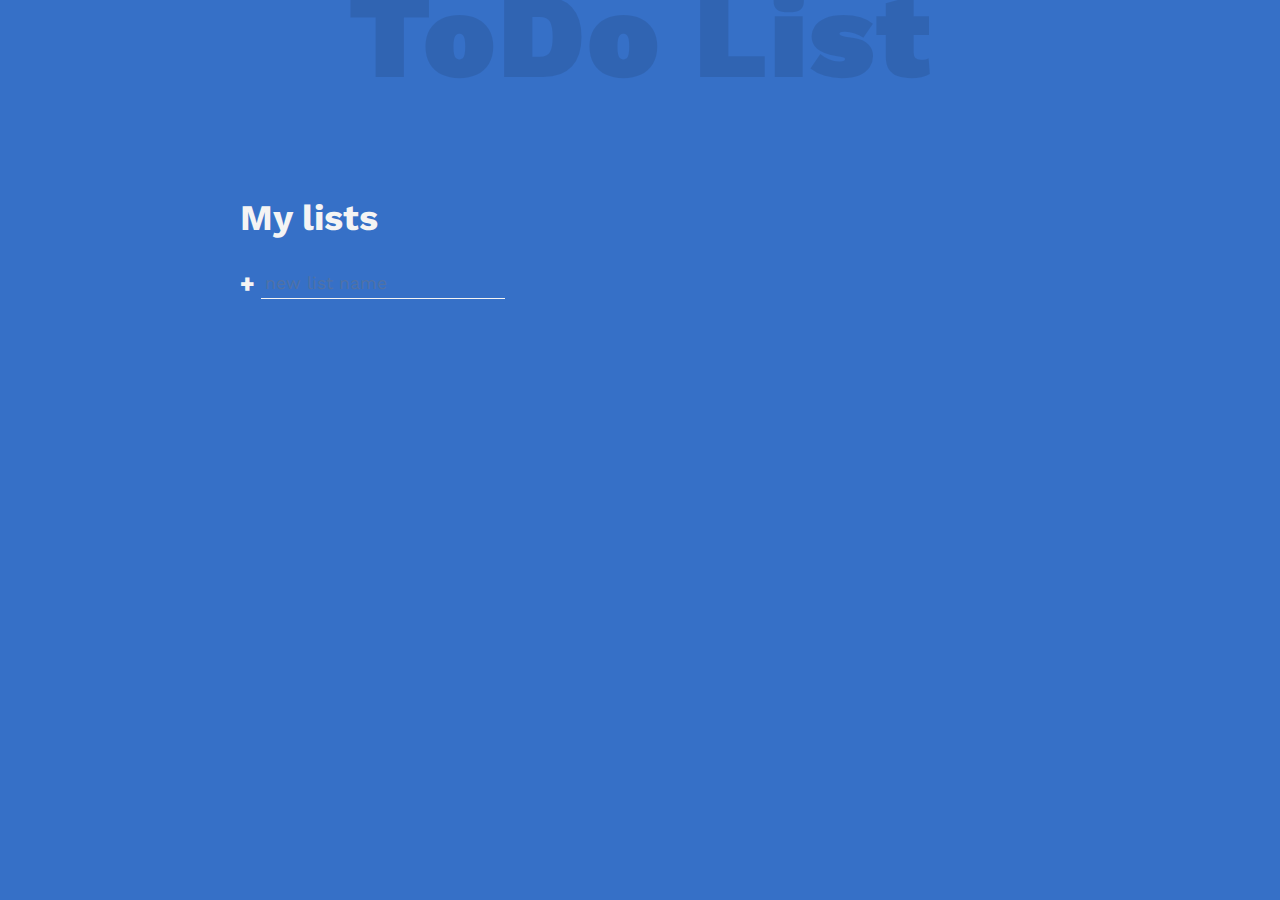
<file: index.html>
<!DOCTYPE html>
<html>
  <head>
    <meta charset="UTF-8" />
    <meta name="viewport" content="width=device-width, initial-scale=1.0" />
    <meta http-equiv="X-UA-Compatible" content="ie=edge" />
    <title>Todo list</title>
    <link
      href="https://fonts.googleapis.com/css?family=Work+Sans:300,400,700,900&display=swap"
      rel="stylesheet"
    />
    <link rel="stylesheet" href="css/main.css" />
    <script defer src="script.js"></script>
  </head>

  <body>
    <h1 class="title">ToDo List</h1>

    <div class="all-tasks">
      <h2 class="task-list-title">My lists</h2>
      <ul class="task-list" data-lists></ul>

      <form action="" data-new-list-form>
        <input 
          type="text"
          class="new list"
          data-new-list-input
          placeholder="new list name"
          aria-label="new list name"
        />
        <button class="btn create" aria-label="create new list">+</button>
      </form>
    </div>

    <div class="todo-list" data-list-display-container>
      <div class="todo-header">
        <h2 class="list-title" data-list-title></h2>
        <p class="task-count" data-list-count></p>
      </div>

      <div class="todo-body">
        <div class="tasks" data-tasks></div>

        <div class="new-task-creator">
            <form action="" data-new-task-form>
                <input 
                  type="text"
                  data-new-task-input
                  class="new task"
                  placeholder="new task name"
                  aria-label="new task name"
                />
                <button class="btn create" aria-label="create new task">+</button>
              </form>
        </div>

        <div class="delete-stuff">
          <button class="btn delete" data-clear-complete-tasks-button>Удалить Выполненные задачи</button>
          <button class="btn delete" data-delete-list-button>Удалить все задачи</button>
        </div>
      </div>
    </div>

   
    </div>
    <template id="task-template">
      <div class="task">
        <input type="checkbox" />
        <label>
          <span class="custom-checkbox"></span>
        </label>
      </div>
    </template>
  </body>
</html>
</file>
<file: css/main.css>
:root {
  --clr-primary: rgb(54, 112, 199);
  --clr-light: #f4f4f4;
  --clr-dark: #333;
  --clr-warning: rgb(99, 36, 36);
}

*,
*::before,
*::after {
  font-family: inherit;
  box-sizing: border-box;
}

body {
  margin: 0;
  font-family: "Work Sans", sans-serif;
  font-weight: 300;
  font-size: 1.5rem;
  background-color: var(--clr-primary);
  color: var(--clr-light);
  display: grid;
  grid: "header header header header" auto "...... lists  active ......" auto/1fr minmax(100px, 300px) minmax(250px, 500px) 1fr;
}

.title {
  grid-area: header;
  text-align: center;
  font-size: calc(7vw + 2rem);
  font-weight: 900;
  color: rgba(0, 0, 0, 0.1);
  letter-spacing: 2px;
  margin: -0.3em 0 0.5em;
}

.all-tasks {
  grid-area: lists;
}

.task-list {
  font-size: 1.2rem;
  line-height: 1.7;
  list-style: circle;
  padding-left: 1.1em;
}

.list-name {
  cursor: pointer;
}

.list-name:hover {
  opacity: 0.7;
}

form {
  display: flex;
}

.btn {
  cursor: pointer;
  background: 0;
  border: 0;
  padding: 0;
  color: inherit;
}

.btn.create {
  font-size: 1.5rem;
  font-weight: 900;
  margin-right: 0.25em;
  transition: opacity 250ms ease-in;
}

.btn.create:hover {
  opacity: 0.7;
}

.btn.delete {
  opacity: 0.7;
  font-size: 1rem;
  transition: color 200ms;
}

.btn.delete:hover {
  color: var(--clr-warning);
}

.new {
  background: transparent;
  border: 0;
  color: inherit;
  border-bottom: 1px solid currentColor;
  font-size: inherit;
  outline: none;
  padding: 0.25em;
  transition: border-bottom 150ms ease-in;
  order: 2;
}

.new::-webkit-input-placeholder {
  opacity: 0.4;
}

.new:-ms-input-placeholder {
  opacity: 0.4;
}

.new::-ms-input-placeholder {
  opacity: 0.4;
}

.new::placeholder {
  opacity: 0.4;
}

.new:focus {
  border-bottom-width: 3px;
}

.new:focus::-webkit-input-placeholder {
  opacity: 0.15;
}

.new:focus:-ms-input-placeholder {
  opacity: 0.15;
}

.new:focus::-ms-input-placeholder {
  opacity: 0.15;
}

.new:focus::placeholder {
  opacity: 0.15;
}

.new.list {
  font-size: 1.1rem;
}

.new.task {
  margin-bottom: 0;
}

.active-list {
  font-weight: 700;
}

.todo-list {
  --spacer: 2rem;
  grid-area: active;
  background: var(--clr-light);
  color: var(--clr-dark);
}

.todo-header {
  padding: var(--spacer);
  background: #e4e4e4;
  display: flex;
  align-items: center;
  justify-content: space-between;
}

.list-title {
  margin: 0 1em 0 0;
}

.task-count {
  margin: 0;
  font-size: 1rem;
}

.todo-body {
  padding: var(--spacer);
  position: relative;
}

.new-task-creator .create {
  color: var(--clr-primary);
}

[type="checkbox"] {
  opacity: 0;
  position: absolute;
}

.task label {
  display: flex-inline;
  align-items: center;
  position: relative;
}

.task {
  position: relative;
  margin-bottom: 1.25em;
}

.task::after {
  content: "";
  position: absolute;
  right: 0;
  left: 0;
  bottom: -0.5em;
  height: 1px;
  background: currentColor;
  opacity: 0.1;
}

.custom-checkbox {
  --size: 0.75em;
  display: inline-block;
  width: var(--size);
  height: var(--size);
  margin-right: var(--size);
  cursor: pointer;
  border: 2px solid currentColor;
  border-radius: 50%;
  -webkit-transform: scale(1);
          transform: scale(1);
  transition: -webkit-transform 300ms ease-in-out;
  transition: transform 300ms ease-in-out;
  transition: transform 300ms ease-in-out, -webkit-transform 300ms ease-in-out;
}

.task:hover .custom-checkbox,
[type="checkbox"]:focus + label .custom-checkbox {
  -webkit-transform: scale(1.2);
          transform: scale(1.2);
  color: var(--clr-primary);
}

[type="checkbox"]:checked + label .custom-checkbox {
  background: var(--clr-primary);
  border-color: var(--clr-primary);
  box-shadow: inset 0 0 0px 2px white;
}

[type="checkbox"]:checked + label {
  opacity: 0.5;
}

.task label::after {
  content: "";
  position: absolute;
  left: 0;
  right: 0;
  left: 1.5em;
  top: 50%;
  height: 3px;
  background: currentColor;
  -webkit-transform: scaleX(0);
          transform: scaleX(0);
  -webkit-transform-origin: right;
          transform-origin: right;
  transition: -webkit-transform 150ms ease-in-out;
  transition: transform 150ms ease-in-out;
  transition: transform 150ms ease-in-out, -webkit-transform 150ms ease-in-out;
}

[type="checkbox"]:checked + label::after {
  -webkit-transform: scaleX(1);
          transform: scaleX(1);
  -webkit-transform-origin: left;
          transform-origin: left;
}

.delete-stuff {
  display: flex;
  justify-content: space-evenly;
  position: absolute;
  width: 100%;
  left: 0;
  bottom: -35px;
  color: var(--clr-light);
}

/*# sourceMappingURL=[data-uri] */
</file>
